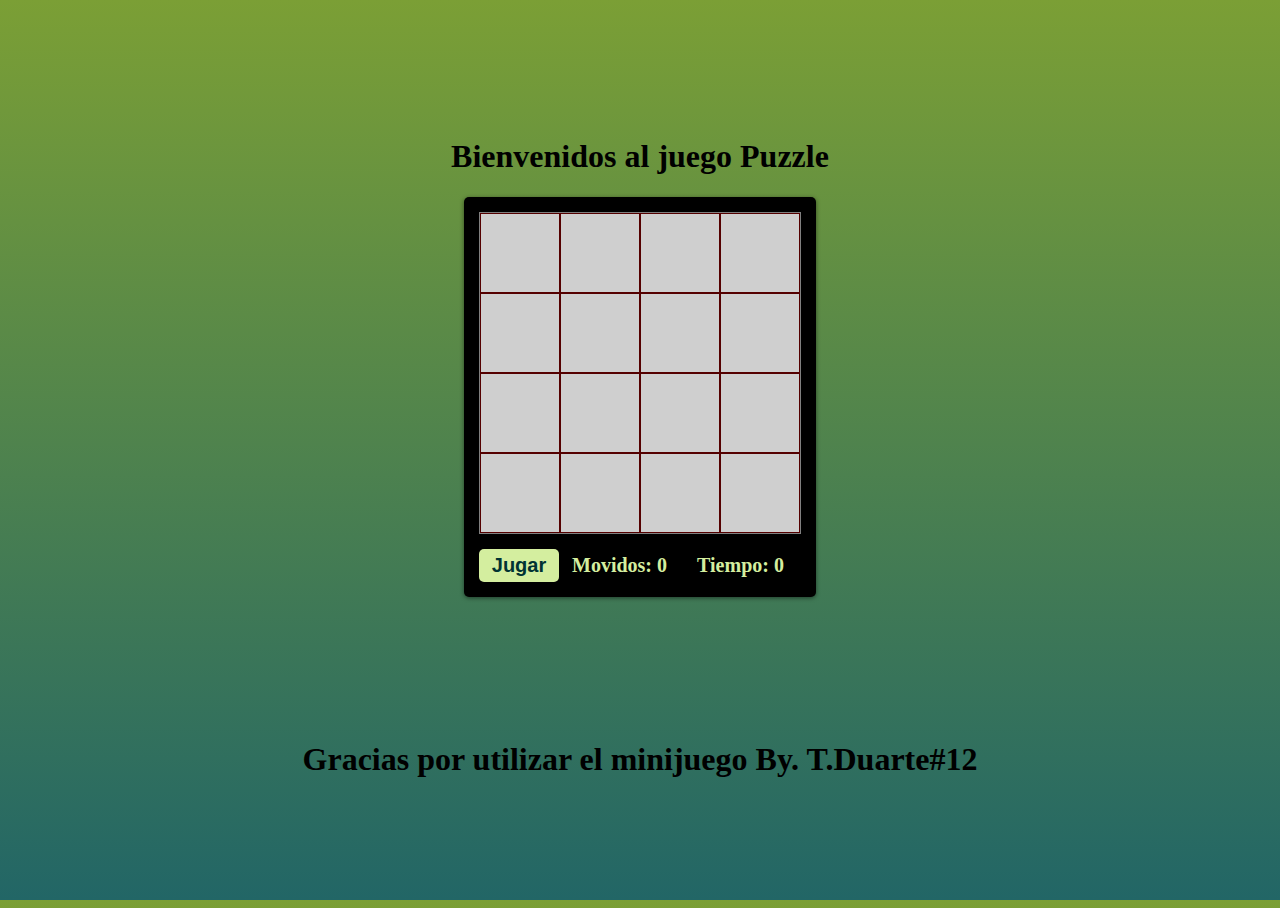
<file: hum-dua/Index.html>
<!DOCTYPE html>
<html lang="es">
<head>
    <meta charset="UTF-8">
    <meta name="viewport" content="width=device-width, initial-scale=1.0">
    <title>Juego de Puzzle Proyecoto Final</title>
  
    <link rel="stylesheet" type="text/css" href="style.css">
</head>
<body>
   
<h1>Bienvenidos al juego Puzzle</h1>
    <div class="game">
        <div class="grid">
          <button>1</button>
          <button>2</button>
          <button>3</button>
          <button>4</button>
          <button>5</button>
          <button>6</button>
          <button>7</button>
          <button>8</button>
          <button>9</button>
          <button>10</button>
          <button>11</button>
          <button>12</button>
          <button>13</button>
          <button>14</button>
          <button>15</button>
          <button></button>
        </div>

        <div class="footer">
            <button>Jugar</button>
            <span id="movidos">Movidos: 100</span>
            <span id="tiempo">Tiempo: 100</span>
          </div>
        </div>
        <h1 class="message">Felicidades Ganaste!!!</h1>


        <h1>Gracias por utilizar el minijuego By. T.Duarte#12</h1>
       
        <script src="script.js"></script>
</body>
</html>
</file>
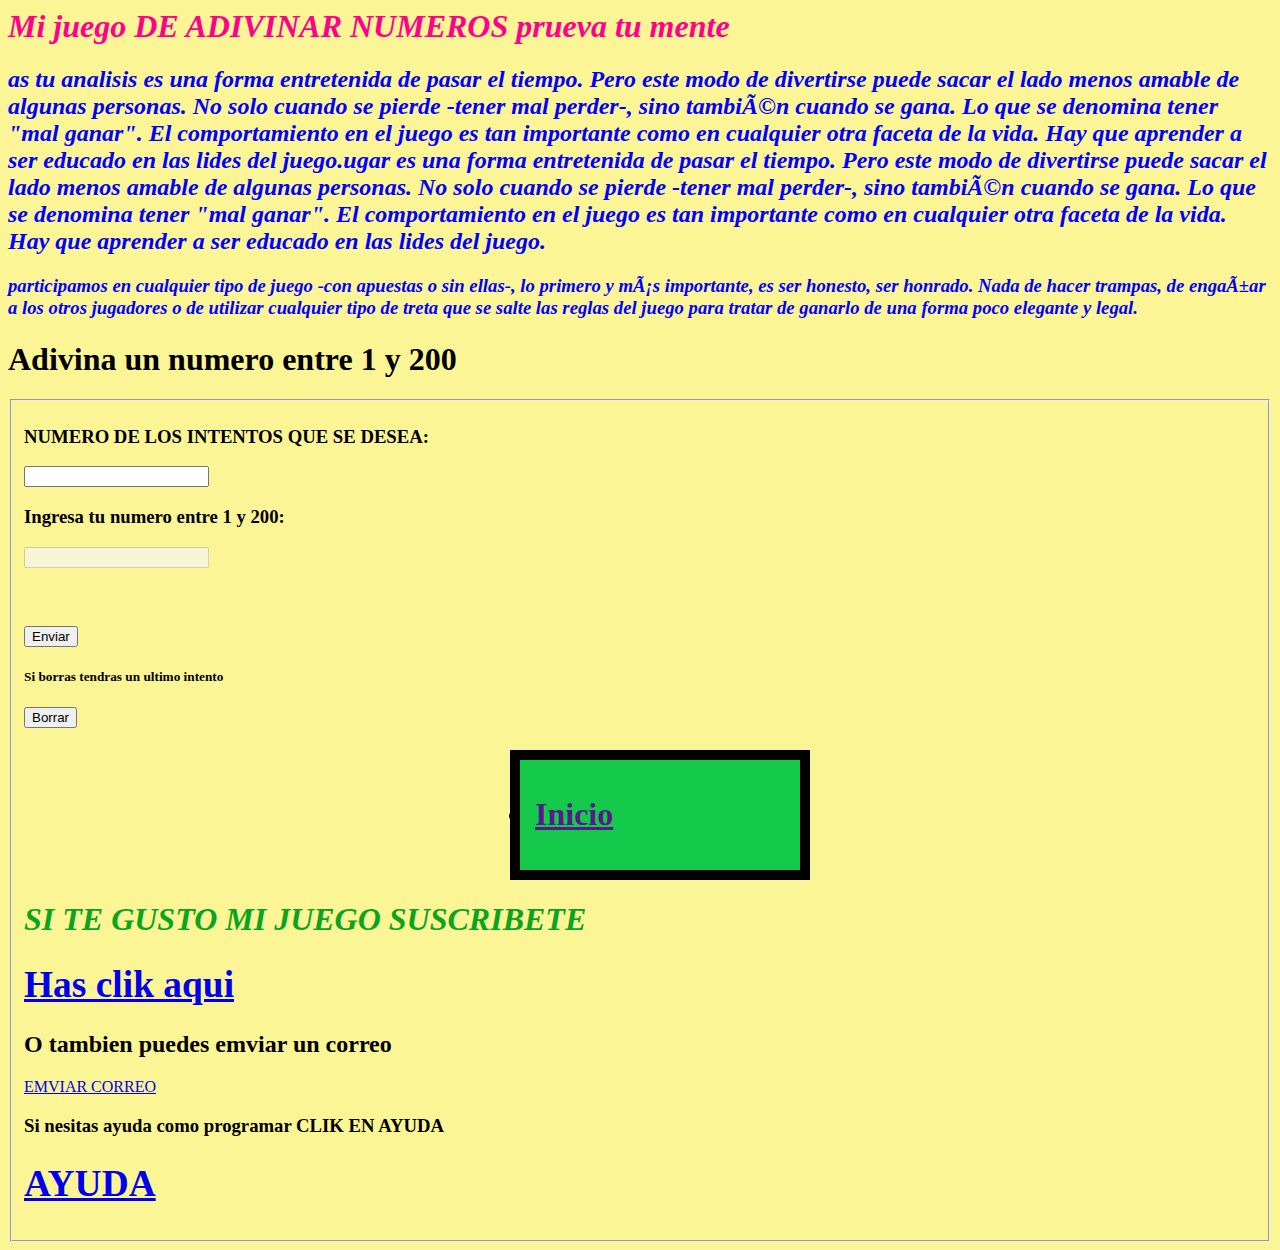
<file: Mi_Juego Proyecto de Adonis/index.html>
<i><div style="color:rgb(255, 0, 140)"><h1>Mi juego DE ADIVINAR NUMEROS prueva tu mente </h1></div></i>
    <i><div style="color:blue">
<p><h2> as tu analisis es una forma entretenida de pasar el tiempo. Pero este modo de divertirse puede sacar el lado menos amable de algunas personas. No solo cuando se pierde -tener mal perder-, sino también cuando se gana. Lo que se denomina tener "mal ganar". El comportamiento en el juego es tan importante como en cualquier otra faceta de la vida. Hay que aprender a ser educado en las lides del juego.ugar es una forma entretenida de pasar el tiempo. Pero este modo de divertirse puede sacar el lado menos amable de algunas personas. No solo cuando se pierde -tener mal perder-, sino también cuando se gana. Lo que se denomina tener "mal ganar". El comportamiento en el juego es tan importante como en cualquier otra faceta de la vida. Hay que aprender a ser educado en las lides del juego.</h2></p>

<p><h3> participamos en cualquier tipo de juego -con apuestas o sin ellas-, lo primero y más importante, es ser honesto, ser honrado. Nada de hacer trampas, de engañar a los otros jugadores o de utilizar cualquier tipo de treta que se salte las reglas del juego para tratar de ganarlo de una forma poco elegante y legal.</h3></p>
</div></i>

<html>
<!DOCTYPE html>
<html lang="es">
<head>

    <meta charset="utf-8">
    <title>JavaScript - Codigo JUEGA adivina un numero entre 1 y 200</title>
    <style>
        .acertado {color:#f00;font-weight:bold;}
        .fin      {font-weight:bold;}
        .error    {color:rgba(11, 76, 218, 0.808);}
    </style>
    <script>
        // buscamos un numero aleatorio entre 1 y 200
        var numeroAdivinar=Math.floor((Math.random()*200)+1);
        var contadorRespuestas=0;
 
        function adivinar()
        {
            // obtenemos el numero de respuestas posibles
            var numeroRespuestas=document.getElementById("numeroRespuestas").value;
 
            if(document.getElementById("numeroRespuestas").disabled==false)
            {
                if(isNumber(numeroRespuestas) && numeroRespuestas>0)
                {
                    document.getElementById("numeroRespuestas").disabled=true;
                    document.getElementById("numero").disabled=false;
                    document.getElementById("numero").focus();
                }
            }else{
                // obtenemos el contenido del div que contiene las respuestas
                var respuestas=document.getElementById("respuestas").innerHTML;
 
                if(contadorRespuestas<numeroRespuestas)
                {
                    // obtenemos el numero introducido por el usuario
                    var numero=document.getElementById("numero").value;
 
                    if(isNumber(numero) && numero>0 && numero<200)
                    {
                        // aumentanos el numero de la respuesta dada
                        contadorRespuestas+=1;
 
                        if(numero>numeroAdivinar)
                        {
                            // El numero es superior
 
                            // Adivimos un texto a las respuestas
                            respuestas+="<br>"+numero+" - El numero que buscas es inferior";
                            document.getElementById("numero").focus();
                        }else if(numero<numeroAdivinar){
                            // El numero es inferior
 
                            // Aadivimos un texto a las respuestas
                            respuestas+="<br>"+numero+"- El numero que buscas es superior";
                            document.getElementById("numero").focus(); 
                        }else{
                            // has acertado
 
                            // Adivinamos un texto a las respuestas
                            respuestas+="<br><span class='acertado'>"+numero+" - HAS ACETADO!!</span>";
 
                            fin()
                        }
                        // vaciamos el valor del numero
                        document.getElementById("numero").value="";
                    }else{
                        respuestas+="<br><span class='error'>"+numero+  "      NO SE ASEPTAN  LETRAS O NUMEROS MAYOR A 200 TIENE QUE SER UN VALOR NUMERICO ENTRE  1 y 200</span>";
                    }
                }else{
                    
                    respuestas+="<br><span class='fin'><h2>NO HAS ACETADO( El numero era el )</h2> <h1>"+numeroAdivinar+"</h1></span>";
 
                    fin()
                }
 
                // ponemos nuevamente todas las respuestas
                document.getElementById("respuestas").innerHTML=respuestas;
            }
 
            // devolvemos false para que el formulario no envie los valores
            return false;
        }
 
        // Funcion que se ejecuta al finalizar el juego
        // ya sea por haber descubierto el numero o por finalizar el numero de
        // intentos
        function fin()
        {
            // deshabilitamos el casilla de entrar el numero, y el
            // boton de enviar
            document.getElementById("numero").disabled=true;
            document.getElementById("btnEnviar").disabled=true;
        }
 
        // Simple funcion para validar un numero
        function isNumber(n)
        {
            return !isNaN(parseFloat(n)) && isFinite(n);
        }
    </script>
</head>
 
<body>
      <body style="background-color:rgba(248, 235, 44, 0.5);"></body>
<h1>Adivina un numero entre 1 y 200</h1>
    
<fieldset> <body style="background-color:rgba(36, 219, 158, 0.5);">
</body>
<form onsubmit="return adivinar()">
    <h3>NUMERO DE LOS INTENTOS QUE SE DESEA:</h3>
    <input type="text" name="numeroRespuestas" id="numeroRespuestas">
 
    <br> <h3>Ingresa tu numero entre 1 y 200:</h3>
    <input type="text" name="numero" id="numero" disabled>
 
   <h1> <br><input type="submit" value="Enviar" id="btnEnviar"></h1>
   <h5>Si borras tendras un ultimo intento </h5>
    <p>
        
        <h1> <input type="reset" value="Borrar"> </h1>
   
     </p>
    
    
     <html>
        
        <body>
            <div id="header">
                <ul class="nav">
                    <div style="margin:0px auto;width:250px;text-align:left;padding:15px;background-color:rgb(21, 201, 75);border:10px solid black;"> <h1><li><a href="">Inicio     </a></li></h1>
                    
                </ul>
            </div>
        </body>
     </body>
     </html> 
  
  
</form>
 
<div id="respuestas"></div>

<div id="reset"></div>

<i><div style="color:hsl(128, 89%, 34%)"><h1> SI TE GUSTO MI JUEGO SUSCRIBETE </h1></i></div>
<div>
   
    <h3> 
    <a href="https://facebook.com"><h1>Has clik aqui</h1></a> 
    </h3>
    
</div>

<h2> O tambien puedes emviar un correo</h2>
<p> <a href="mailto:nombre@email.com">EMVIAR CORREO</a></p>
<div>
    <h3> 

        <h3> Si nesitas ayuda como programar CLIK EN AYUDA </h3>
        <h3> 
            <a href="https://www.youtube.com/watch?v=bITkHK0HuFA&vl=es-419"><h1>AYUDA</h1></a> 
            </h3>
        
        

 
</html>
</file>
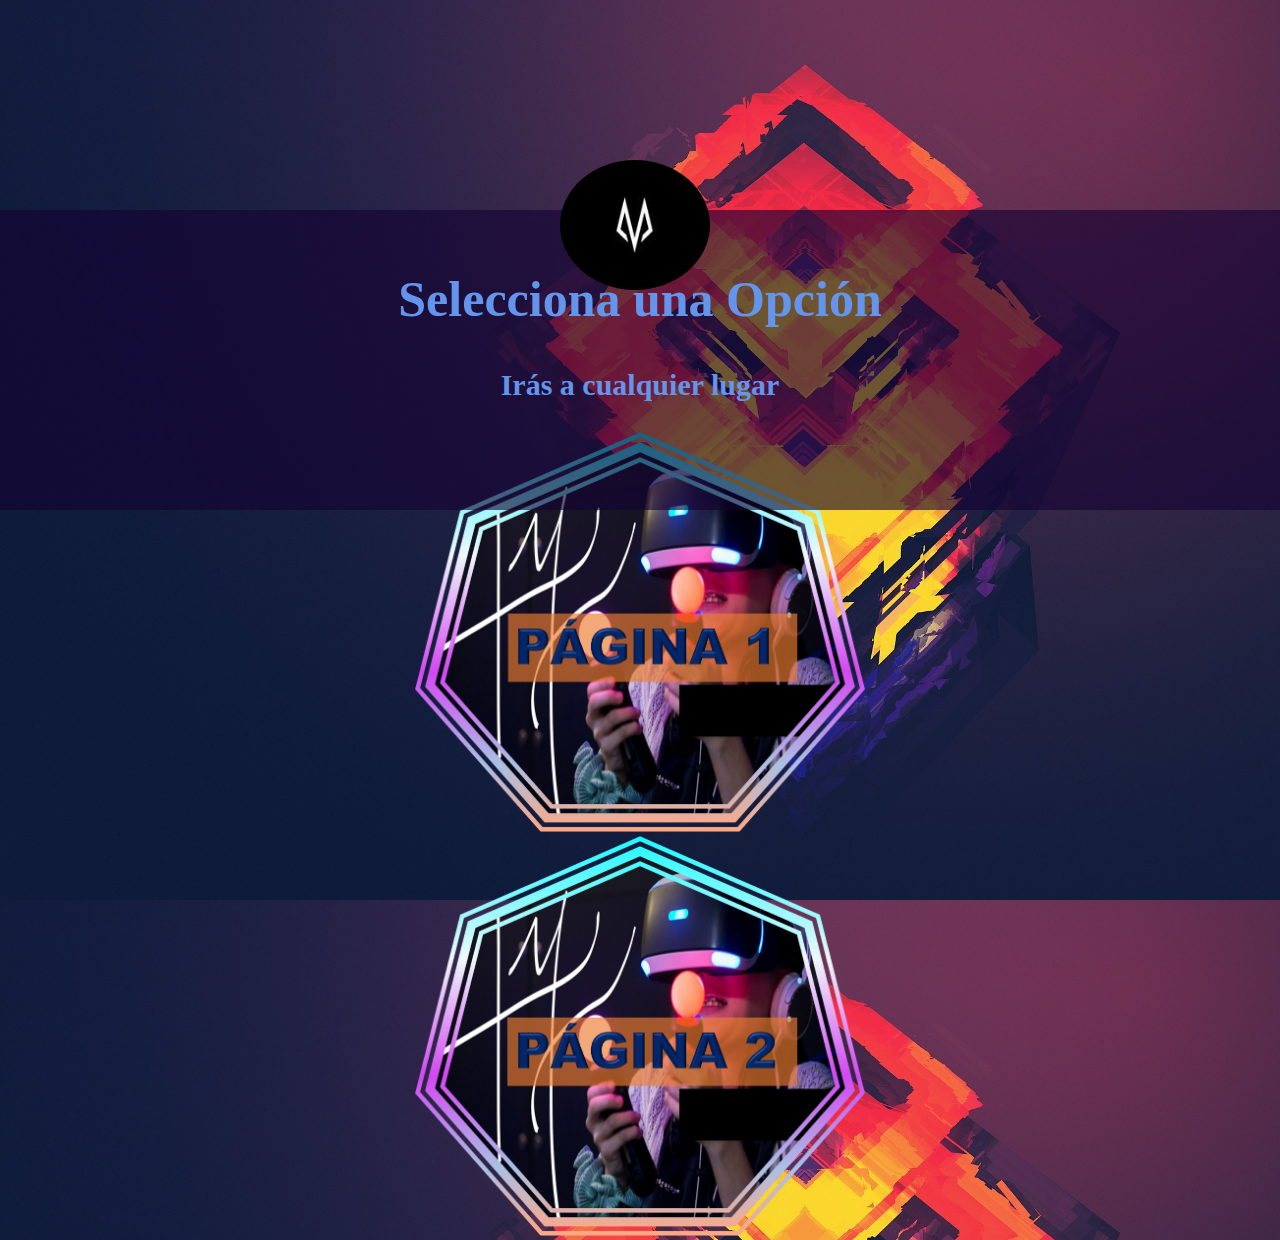
<file: cel-mor-master/index2.html>
<!DOCTYPE html>
<html lang="es">
<head>
    <meta charset="UTF-8">
    <meta name="viewport" content="width=device-width, initial-scale=1.0">
    <title>INICIO MULTITASK</title>
    <link rel="stylesheet" href="/cel-mor-master/ESTILOS CSS1/css1.css">
</head>
<body>
    <center>
    
        <div class="title">
 <img class = "avatar" src="IMAG/logo.jpg" alt="logodepagina">
<h1>Selecciona una Opción</h1>
<h2>Irás a cualquier lugar</h2>
    
        </div>
<br><br><br><br><br><br><br><br><br><br><br><br><br><br><br><br><br><br><br><br><br><br><br><br>
    <article>
        
        <a href="/hum-dua/Index.html"> <img src="/cel-mor-master/IMAG/btn1.png" style="width: 450px; height: 400px;"> 
       
   
    </article>
    
    <article>
       
        <a href="/Mi_Juego Proyecto de Adonis/index.html"> <img src="/cel-mor-master/IMAG/btn2.png" style="width: 450px; height: 400px;"> 
        
    </article>
    

</body>
</html>
</file>
<file: hum-dua/style.css>
html {
    height: 100%;
  }
  
  body {
    height: 100%;
    background-image: linear-gradient(#7B9F35, #226666);
    display: flex;
    justify-content: center;
    align-items: center;
    flex-direction: column;
  }
  
  .game {
    /* position: absolute;
    top: 50%;
    left: 50%;
    transform: translate(-50%, -50%); */
    box-shadow: 0 1px 4px rgba(0, 0, 0, 0.5);
    padding: 15px;
    background-color: black;
    border-radius: 5px;
  }
  
  .grid {
    display: grid;
    grid-template-columns: 80px 80px 80px 80px;
    grid-template-rows: 80px 80px 80px 80px;
    border: 1px solid gray;
  }
  
  .grid button {
    background-color: #cfcfcf;
    color: #003333;
    font-size: 24px;
    font-weight: bold;
    border: 1px solid #550000;
    outline: none;
    cursor: pointer;
  }
  
  .footer {
    margin-top: 15px;
    display: flex;
    justify-content: space-between;
  }
  
  .footer button {
    border: none;
    font-size: 20px;
    font-weight: bold;
    border-radius: 5px;
    box-shadow: 0 1px 4px rgba(0, 0, 0, 0.5);
    padding: 5px;
    width: 80px;
    background-color: #D4EE9F;
    color: #003333;
    outline: none;
    cursor: pointer;
  }
  
  .footer button:hover {
    color: #D4EE9F;
    background-color: #003333;
  }
  
  .footer span {
    flex: 1;
    text-align: center;
    font-size: 20px;
    color: #D4EE9F;
    font-weight: bold;
    margin: auto 0;
  }
  
  .message {
    color:rgb(178, 238, 14);
    height: 80px;
  }
</file>
<file: cel-mor-master/ESTILOS CSS1/css1.css>
/*Ediciones para el background*/

body {margin: 0;
    padding: 0;
    background: url(../IMAG/img5.jpg);
    background-size: cover;
    font-family: sans-serif;
    height: 100vh;
    
}


.title {
    width: 1500px;
    height: 300px;
    background: #1302339c;
    color: #fff;
    top: 40%;
    left: 50%;
    position: absolute;
    transform: translate(-50%, -50%);
    box-sizing: border-box;
    padding: 20px 10px;
    
    }

.title h1{
    color: cornflowerblue;
    margin: 40px;
    padding: 0 0;
    text-align: center;
    font-size: 50px;
    font-family:'calibri';
}
.title h2{
    color: cornflowerblue;
    margin: 5px;
    padding: 0 0;
    text-align: center;
    font-size: 30px;
    font-family:'calibri'; 
}

.title .avatar{
    width: 150px;
    height: 130px;
    border-radius: 50%;
    position: absolute;
    top: -50px;
    left: calc(50% - 80px);
    
}
</file>
